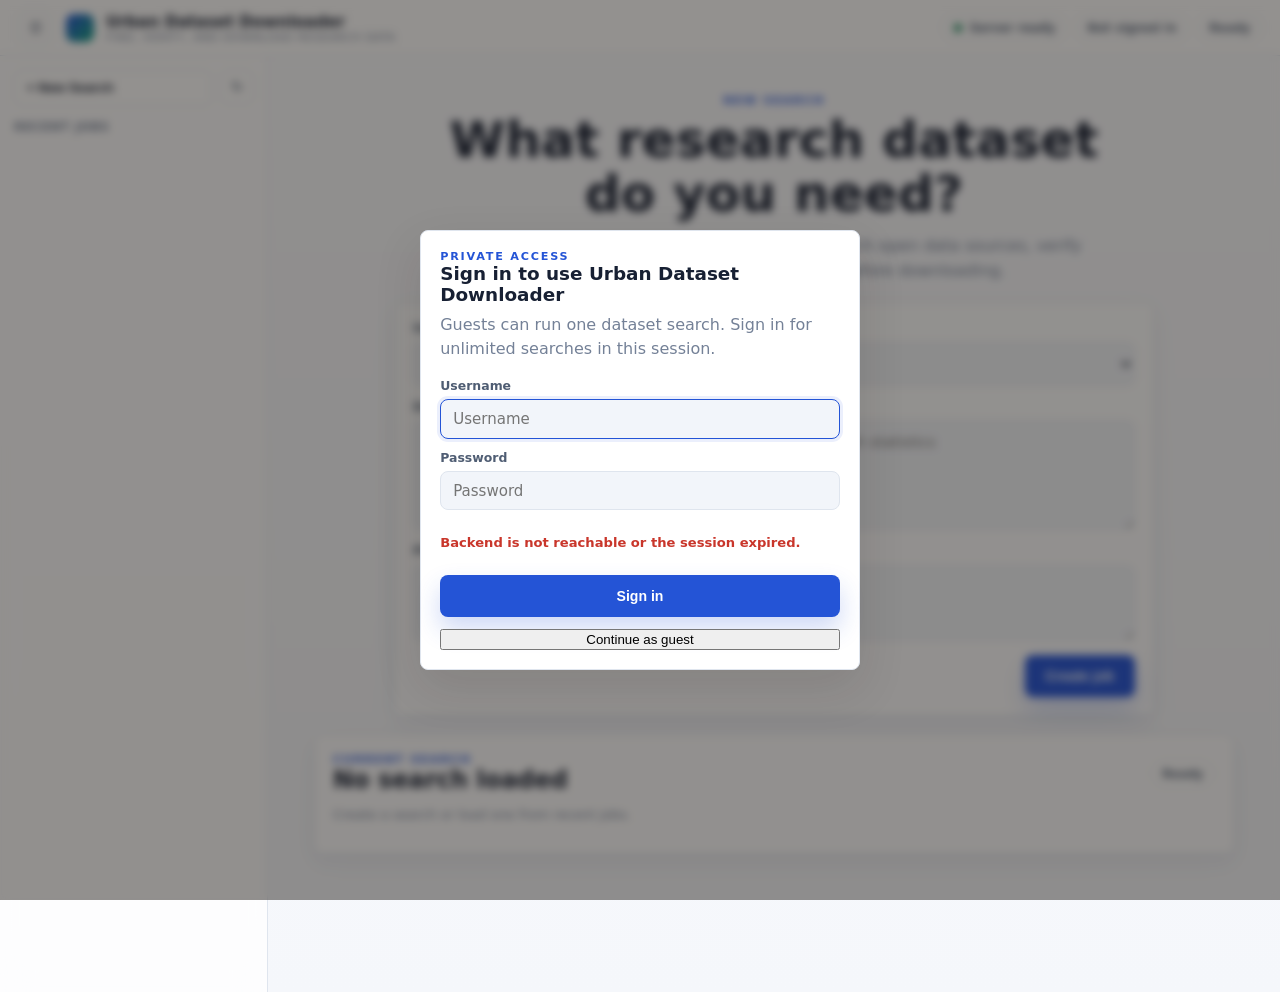
<file: index.html>
<!DOCTYPE html>
<html lang="en">
<head>
  <meta charset="UTF-8" />
  <meta name="viewport" content="width=device-width, initial-scale=1" />
  <title>Urban Dataset Downloader</title>
  <link rel="stylesheet" href="./style.css?v=20260606-no-skeleton-v1" />
</head>
<body class="dataset-workbench">
  <div class="dataset-shell" id="datasetShell" data-sidebar="open">
    <header class="dataset-topbar">
      <div class="topbar-left">
        <button type="button" class="icon-btn sidebar-toggle" id="sidebarToggle" aria-label="Toggle recent jobs">☰</button>
        <div class="topbar-brand">
          <span class="brand-mark" aria-hidden="true"></span>
          <div class="topbar-titles">
            <span class="app-title">Urban Dataset Downloader</span>
            <span class="app-tagline">Find, verify, and download research data</span>
          </div>
        </div>
      </div>
      <div class="topbar-right">
        <span class="connection-pill" id="connectionBadge"><span class="connection-dot"></span>Server ready</span>
        <span class="pill" id="authBadge">Not signed in</span>
        <button type="button" class="action-btn topbar-logout" id="logoutBtn" hidden>Logout</button>
        <span class="pill provider-pill" id="llmBadge">LLM unknown</span>
        <span class="pill provider-pill" id="serpBadge">SERP unknown</span>
        <span class="pill" id="jobStatusBadge">Ready</span>
      </div>
    </header>

    <div class="dataset-body">
      <aside class="recent-sidebar" id="recentSidebar">
        <div class="recent-sidebar-head">
          <button type="button" class="new-search-btn" id="newSearchBtn">+ New Search</button>
          <button type="button" class="icon-btn compact" id="refreshJobsBtn" aria-label="Refresh recent jobs">↻</button>
        </div>
        <div class="recent-title-row">
          <span>Recent Jobs</span>
        </div>
        <div id="recentJobs" class="recent-job-list"></div>
      </aside>

      <main class="dataset-main">
        <section class="canvas-panel search-canvas" id="inputCanvas">
          <div class="input-hero">
            <p class="settings-kicker">New Search</p>
            <h1>What research dataset do you need?</h1>
            <p class="muted">Describe the data you want. The server will search open data sources, verify candidates, and ask for confirmation before downloading.</p>
          </div>

          <div class="composer-card">
            <label class="field input-mode-field">
              <span>Input mode</span>
              <select id="inputMode">
                <option value="dataset_requirement">Single dataset requirement</option>
                <option value="idea">Research idea</option>
              </select>
            </label>

            <div id="ideaInputFields" class="mode-fields">
              <label class="field">
                <span>Title</span>
                <input class="dataset-inline-input" id="jobTitle" placeholder="Urban heat island risk" />
              </label>
              <label class="field">
                <span>Abstract</span>
                <textarea id="jobAbstract" rows="4" placeholder="Describe the research idea and the data needed."></textarea>
              </label>
            </div>

            <div id="datasetRequirementFields" class="mode-fields" hidden>
              <label class="field">
                <span>Dataset requirement</span>
                <textarea id="jobDatasetRequirement" rows="5" placeholder="Example: sleep data in the United States with public health statistics"></textarea>
              </label>
            </div>

            <label class="field platform-field">
              <span>Platform hints</span>
              <textarea id="jobPlatformHints" class="dataset-hint-textarea" rows="3" placeholder="Optional: ArcGIS, Kaggle, Zenodo, data.gov"></textarea>
            </label>

            <div class="dataset-submit-row">
              <button type="button" class="send-btn" id="createJobBtn">Create job</button>
            </div>
          </div>
        </section>

        <section class="canvas-panel state-canvas" id="statePanel">
          <div class="dataset-section-head">
            <div>
              <p class="settings-kicker">Current Search</p>
              <h2 id="currentJobTitle">No search loaded</h2>
            </div>
            <span class="pill" id="currentJobId">Ready</span>
          </div>
          <p class="status-line muted" id="stateMessage">Create a search or load one from recent jobs.</p>
          <div class="job-activity" id="jobActivityIndicator" hidden>
            <div>
              <span class="activity-spinner" aria-hidden="true"></span>
            </div>
            <div>
              <strong id="jobActivityText">Searching for datasets...</strong>
              <span id="jobActivitySubtext">Checking open data platforms and metadata indexes.</span>
            </div>
            <button type="button" class="stop-search-btn" id="stopSearchBtn">Stop tracking</button>
          </div>
          <button id="retryFailedStepButton" class="secondary" hidden>Retry failed step</button>
        </section>

        <section class="canvas-panel" id="resourcePlanSection" hidden>
          <div class="dataset-section-head">
            <div>
              <p class="settings-kicker">Results</p>
              <h2>Datasets found</h2>
            </div>
          </div>
          <div id="downloadPreviewSummary" class="download-preview-summary"></div>
          <div id="resourcePlanRows" class="dataset-card-flow"></div>
          <div class="floating-action-bar" id="downloadConfirmRow" hidden>
            <span id="selectionSummary">0 datasets selected. Files will be saved to the research server.</span>
            <button type="button" class="send-btn" id="forceDownloadBtn">Confirm & Download</button>
          </div>
        </section>

        <section class="canvas-panel result-panel" id="resultSection" hidden>
          <div class="dataset-section-head">
            <div>
              <p class="settings-kicker">Saved Files</p>
              <h2>Downloaded files</h2>
            </div>
          </div>
          <div class="server-save-note">Files have been saved to your research server.</div>
          <div class="dataset-table-wrap">
            <table class="dataset-table">
              <thead>
                <tr>
                  <th>File</th>
                  <th>Size</th>
                  <th>Format</th>
                  <th>Status</th>
                  <th>Reason</th>
                  <th>Source URL</th>
                  <th>Server path</th>
                </tr>
              </thead>
              <tbody id="fileRows"></tbody>
            </table>
          </div>
        </section>

        <section class="canvas-panel recovery-panel" id="decisionSection" hidden>
          <div class="dataset-section-head compact">
            <h2>Recovery options</h2>
            <button type="button" class="action-btn" id="addUrlBtn">Add URL</button>
          </div>
          <div id="addedUrlRows"></div>
          <div class="decision-grid">
            <label class="field">
              <span>Action</span>
              <select id="decisionSelect">
                <option value="continue_with_approved">Continue with approved</option>
                <option value="search_more">Search more</option>
                <option value="stop_insufficient">Stop insufficient</option>
                <option value="request_manual_access">Request manual access</option>
              </select>
            </label>
            <label class="field">
              <span>Missing requirements</span>
              <textarea id="missingRequirements" rows="4"></textarea>
            </label>
            <label class="field">
              <span>Suggested queries</span>
              <textarea id="suggestedQueries" rows="4"></textarea>
            </label>
            <label class="field">
              <span>Reviewer comment</span>
              <textarea id="reviewComment" rows="4"></textarea>
            </label>
            <label class="field">
              <span>Platform hints</span>
              <textarea id="platformHints" class="dataset-hint-textarea" rows="4" placeholder="One platform name/URL/domain per line."></textarea>
            </label>
          </div>
          <div id="searchMorePrefillPreview" class="requirement-meta" hidden></div>
          <div class="dataset-submit-row">
            <button type="button" class="send-btn" id="submitReviewBtn">Submit recovery action</button>
          </div>
        </section>

        <section class="canvas-panel" id="confirmationSection" hidden>
          <pre class="step-body" id="judgmentBody"></pre>
        </section>
      </main>
    </div>
  </div>

  <div class="auth-overlay" id="authOverlay" hidden>
    <section class="auth-card dataset-auth-card">
      <p class="settings-kicker">Private Access</p>
      <h2>Sign in to use Urban Dataset Downloader</h2>
      <p class="muted">Guests can run one dataset search. Sign in for unlimited searches in this session.</p>
      <form class="auth-form" id="datasetAuthForm">
        <label>
          <span>Username</span>
          <input id="authUsername" autocomplete="username" placeholder="Username" />
        </label>
        <label>
          <span>Password</span>
          <input id="authPassword" type="password" autocomplete="current-password" placeholder="Password" />
        </label>
        <p class="status-line error" id="authError" aria-live="polite"></p>
        <button type="submit" class="send-btn">Sign in</button>
      </form>
      <button type="button" class="secondary guest-login-btn" id="guestLoginBtn">Continue as guest</button>
    </section>
  </div>

  <script src="./config.js?v=20260606-pages-to-8030-v2"></script>
  <script src="./dataset-page-core.js?v=20260606-no-skeleton-v1"></script>
  <script src="./dataset-page.js?v=20260606-no-skeleton-v1"></script>
</body>
</html>
</file>
<file: style.css>
﻿:root {
  --bg: #eeece8;
  --bg-elevated: #f8f6f2;
  --surface: #ffffff;
  --surface-muted: #f4f2ee;
  --border: #e8e3db;
  --border-strong: #d8d2c8;
  --text: #1f1b16;
  --text-secondary: #5b5349;
  --muted: #7a7369;
  --accent: #0c7a69;
  --accent-hover: #0f8f7a;
  --accent-soft: rgba(12, 122, 105, 0.12);
  --accent-ring: rgba(12, 122, 105, 0.32);
  --danger: #b42318;
  --user-bg: linear-gradient(145deg, #ecfff7 0%, #f0fffa 100%);
  --user-border: #9debd9;
  --radius-sm: 12px;
  --radius-md: 16px;
  --radius-lg: 20px;
  --shadow-sm: 0 2px 8px rgba(31, 27, 22, 0.05);
  --shadow-md: 0 8px 24px rgba(31, 27, 22, 0.08);
  --shadow-lg: 0 18px 48px rgba(31, 27, 22, 0.12);
  --font: "DM Sans", system-ui, -apple-system, "Segoe UI", sans-serif;
  --font-mono: "JetBrains Mono", ui-monospace, monospace;
}

* {
  box-sizing: border-box;
}

html {
  -webkit-font-smoothing: antialiased;
  -moz-osx-font-smoothing: grayscale;
}

body {
  margin: 0;
  font-family: var(--font);
  color: var(--text);
  min-height: 100vh;
  background: radial-gradient(120% 70% at 0% -10%, rgba(12, 122, 105, 0.12), transparent),
    radial-gradient(100% 60% at 100% 0%, rgba(142, 117, 84, 0.11), transparent),
    var(--bg);
}

.layout {
  display: flex;
  min-height: 100vh;
  max-height: 100vh;
}

.center-stack {
  flex: 1;
  display: flex;
  min-width: 0;
  min-height: 0;
}

.history-drawer {
  width: 0;
  min-width: 0;
  overflow: hidden;
  background: color-mix(in srgb, var(--surface), transparent 10%);
  backdrop-filter: blur(10px);
  border-right: 0 solid transparent;
  box-shadow: 2px 0 14px rgba(24, 20, 16, 0.03);
  transition: width 0.3s ease, min-width 0.3s ease, border-color 0.2s ease, box-shadow 0.2s ease;
}

.history-drawer.open {
  width: 300px;
  min-width: 300px;
  border-right-width: 1px;
  border-right-color: var(--border);
  box-shadow: 4px 0 12px rgba(0, 0, 0, 0.05);
}

.history-inner {
  width: 300px;
  height: 100%;
  overflow-y: auto;
  padding: 1.2rem 1rem 1.4rem;
}

.history-title {
  margin: 0;
  font-size: 0.8rem;
  letter-spacing: 0.14em;
  text-transform: uppercase;
  font-weight: 800;
  color: var(--text-secondary);
}

.history-hint {
  margin: 0.45rem 0 1rem;
  font-size: 0.78rem;
  line-height: 1.5;
}

.new-chat-btn {
  width: 100%;
  margin-top: 0.75rem;
  border: 1px solid var(--accent);
  border-radius: var(--radius-sm);
  background: var(--accent-soft);
  color: var(--accent);
  font-size: 0.82rem;
  font-weight: 700;
  padding: 0.55rem 0.72rem;
  cursor: pointer;
  transition: box-shadow 0.15s ease, transform 0.12s ease, filter 0.15s ease;
}

.new-chat-btn:hover {
  box-shadow: var(--shadow-sm);
  filter: brightness(0.98);
}

.new-chat-btn:active {
  transform: translateY(1px);
}

.history-list {
  list-style: none;
  margin: 0;
  padding: 0;
}

.history-list li {
  margin-bottom: 0.45rem;
}

.history-item {
  width: 100%;
  border: 1px solid var(--border);
  border-radius: var(--radius-sm);
  background: var(--surface);
  cursor: pointer;
  text-align: left;
  color: var(--text);
  padding: 0.72rem 0.8rem;
  transition: transform 0.12s ease, border-color 0.2s ease, box-shadow 0.2s ease;
}

.history-item:hover {
  transform: translateY(-1px);
  border-color: var(--accent);
  box-shadow: var(--shadow-sm);
}

.history-item-top {
  display: flex;
  align-items: flex-start;
  gap: 0.45rem;
}

.hi-icon {
  display: inline-flex;
  align-items: center;
  justify-content: center;
  width: 18px;
  height: 18px;
  border-radius: 5px;
  border: 1px solid #d7e6e2;
  background: #edf8f5;
  color: var(--accent);
  font-size: 0.64rem;
  font-weight: 700;
  line-height: 1;
  margin-top: 0.06rem;
  flex-shrink: 0;
}

.history-item .hi-topic {
  display: block;
  font-size: 0.84rem;
  font-weight: 600;
  line-height: 1.35;
  word-break: break-word;
}

.history-item .hi-meta {
  display: block;
  margin-top: 0.32rem;
  font-size: 0.69rem;
  color: var(--muted);
  font-family: var(--font-mono);
}

.chat-column {
  flex: 1;
  min-width: 0;
  min-height: 0;
  display: flex;
  flex-direction: column;
  background: var(--bg-elevated);
}

.chat-topbar {
  flex-shrink: 0;
  display: flex;
  align-items: center;
  justify-content: space-between;
  gap: 1rem;
  padding: 0.82rem 1.15rem;
  border-bottom: 1px solid var(--border);
  background: rgba(255, 255, 255, 0.76);
  backdrop-filter: blur(16px);
  box-shadow: 0 2px 10px rgba(0, 0, 0, 0.03);
}

.topbar-left {
  display: flex;
  align-items: center;
  gap: 0.9rem;
  min-width: 0;
}

.topbar-right {
  display: flex;
  align-items: center;
  gap: 0.6rem;
}

.icon-btn {
  width: 42px;
  height: 42px;
  border: 1px solid var(--border);
  border-radius: var(--radius-sm);
  background: var(--surface);
  color: var(--text-secondary);
  display: inline-flex;
  align-items: center;
  justify-content: center;
  cursor: pointer;
  transition: border-color 0.15s ease, color 0.15s ease, box-shadow 0.15s ease;
}

.icon-btn:hover {
  color: var(--accent);
  border-color: var(--accent);
  box-shadow: var(--shadow-sm);
}

.icon-btn:focus-visible {
  outline: none;
  box-shadow: 0 0 0 3px var(--accent-ring);
}

.topbar-brand {
  display: flex;
  align-items: center;
  gap: 0.72rem;
  min-width: 0;
}

.brand-mark {
  width: 35px;
  height: 35px;
  border-radius: 10px;
  background: linear-gradient(145deg, var(--accent) 0%, var(--accent-hover) 100%);
  box-shadow: 0 4px 12px rgba(12, 122, 105, 0.35);
  flex-shrink: 0;
}

.topbar-titles {
  display: flex;
  flex-direction: column;
  min-width: 0;
}

.app-title {
  font-size: 1.02rem;
  font-weight: 700;
  letter-spacing: -0.02em;
}

.app-tagline {
  font-size: 0.69rem;
  text-transform: uppercase;
  letter-spacing: 0.09em;
  color: var(--muted);
}

.pill {
  display: inline-flex;
  align-items: center;
  gap: 0.35rem;
  border: 1px solid var(--border);
  background: var(--surface);
  color: var(--text-secondary);
  border-radius: 999px;
  font-size: 0.72rem;
  font-weight: 600;
  letter-spacing: 0.02em;
  padding: 0.35rem 0.65rem;
}

.chat-panel {
  flex: 1;
  min-height: 0;
  display: flex;
  flex-direction: column;
}

.messages {
  flex: 1;
  overflow-y: auto;
  padding: 1.62rem 1.62rem 1.85rem;
  display: flex;
  flex-direction: column;
  gap: 1rem;
}

.messages:empty::before {
  content: "开始一次新想法生成，系统会按步骤展示检索、CAMP 与最终 Idea。";
  border: 1px dashed var(--border-strong);
  border-radius: var(--radius-md);
  color: var(--muted);
  font-size: 0.9rem;
  line-height: 1.6;
  padding: 1rem;
  background: rgba(255, 255, 255, 0.4);
}

.msg {
  max-width: 780px;
  border-radius: var(--radius-md);
  padding: 1.18rem 1.28rem;
  font-size: 0.93rem;
  line-height: 1.62;
  border: 1px solid var(--border);
  box-shadow: var(--shadow-sm);
}

.msg.user {
  align-self: flex-end;
  background: var(--user-bg);
  border-color: var(--user-border);
  max-width: min(90%, 540px);
}

.msg.assistant {
  width: 100%;
  margin: 0 auto;
  background: var(--surface);
  box-shadow: 0 10px 24px rgba(0, 0, 0, 0.06);
}

.msg.assistant.running {
  border-color: var(--accent);
  box-shadow: 0 0 0 2px var(--accent-soft), var(--shadow-md);
}

.msg-role {
  font-size: 0.66rem;
  font-weight: 700;
  color: var(--muted);
  letter-spacing: 0.1em;
  text-transform: uppercase;
  margin-bottom: 0.42rem;
}

.steps {
  display: flex;
  flex-direction: column;
  gap: 0.56rem;
}

.step details {
  border: 1px solid var(--border);
  border-radius: var(--radius-sm);
  overflow: hidden;
  background: var(--surface-muted);
  box-shadow: inset 0 1px 0 rgba(255, 255, 255, 0.65);
}

.step details[open] {
  background: var(--surface);
  border-color: var(--border-strong);
}

.step summary {
  list-style: none;
  cursor: pointer;
  display: flex;
  align-items: center;
  gap: 0.5rem;
  padding: 0.7rem 0.88rem;
  font-size: 0.86rem;
  font-weight: 600;
}

.step summary::-webkit-details-marker {
  display: none;
}

.step summary::before {
  content: "";
  width: 6px;
  height: 6px;
  border-radius: 50%;
  background: #c2bbb1;
  transition: transform 0.2s ease, background 0.2s ease;
}

.step details[open] summary::before {
  background: var(--accent);
  transform: scale(1.15);
}

.step-body {
  margin: 0;
  border-top: 1px solid #e7e1d7;
  padding: 0.84rem 0.96rem 0.96rem;
  white-space: pre-wrap;
  word-break: break-word;
  max-height: 360px;
  overflow-y: auto;
  font-family: var(--font-mono);
  font-size: 0.78rem;
  line-height: 1.62;
  color: var(--text-secondary);
  background: linear-gradient(180deg, #faf8f4 0%, #f4f1eb 100%);
  border-bottom-left-radius: 12px;
  border-bottom-right-radius: 12px;
}

.status-line {
  margin-top: 0.82rem;
  font-size: 0.82rem;
  color: var(--text-secondary);
}

.status-line:not(.error):not(.muted) {
  color: var(--accent);
  font-weight: 600;
}

.status-line.error {
  color: var(--danger);
  font-weight: 600;
}

.job-activity {
  display: inline-flex;
  align-items: center;
  gap: 0.55rem;
  margin-top: 0.75rem;
  border: 1px solid var(--accent-ring);
  border-radius: 999px;
  background: var(--accent-soft);
  color: var(--accent);
  font-size: 0.8rem;
  font-weight: 700;
  padding: 0.5rem 0.72rem;
}

.job-activity[hidden] {
  display: none;
}

.activity-spinner {
  width: 14px;
  height: 14px;
  border-radius: 50%;
  border: 2px solid rgba(12, 122, 105, 0.24);
  border-top-color: var(--accent);
  animation: dataset-spin 0.8s linear infinite;
  flex: 0 0 auto;
}

#statePanel[data-running="true"] {
  border-color: var(--accent-ring);
  box-shadow: 0 0 0 2px var(--accent-soft), var(--shadow-sm);
}

@keyframes dataset-spin {
  to {
    transform: rotate(360deg);
  }
}

.muted {
  color: var(--muted);
}

.msg-actions {
  margin-top: 0.68rem;
  display: flex;
  flex-wrap: wrap;
  gap: 0.5rem;
}

.action-btn {
  border: 1px solid var(--border-strong);
  border-radius: var(--radius-sm);
  background: var(--surface-muted);
  color: var(--text);
  cursor: pointer;
  font-size: 0.8rem;
  font-weight: 600;
  padding: 0.45rem 0.75rem;
  transition: transform 0.12s ease, border-color 0.15s ease, color 0.15s ease, box-shadow 0.15s ease;
}

.action-btn:hover:not(:disabled) {
  border-color: var(--accent);
  color: var(--accent);
  box-shadow: var(--shadow-sm);
}

.action-btn:active:not(:disabled) {
  transform: scale(0.99);
}

.action-btn:disabled {
  opacity: 0.58;
  cursor: not-allowed;
}

.composer-wrap {
  border-top: 1px solid var(--border);
  background: linear-gradient(180deg, rgba(248, 246, 242, 0.35) 0%, var(--bg-elevated) 30%);
  padding: 1rem 1.3rem 1.1rem;
}

.composer {
  max-width: 780px;
  margin: 0 auto;
  padding: 0.5rem;
  border-radius: 22px;
  border: 1px solid var(--border);
  background: var(--surface);
  box-shadow: 0 14px 30px rgba(0, 0, 0, 0.08);
  display: flex;
  align-items: flex-end;
  gap: 0.82rem;
}

.composer:focus-within {
  border-color: var(--accent);
  box-shadow: var(--shadow-lg), 0 0 0 3px var(--accent-soft);
}

.composer textarea {
  flex: 1;
  min-height: 52px;
  max-height: 220px;
  resize: none;
  border: none;
  outline: none;
  background: transparent;
  color: var(--text);
  font-size: 0.95rem;
  line-height: 1.6;
  font-family: var(--font);
  padding: 0.6rem 0.65rem 0.6rem 0.72rem;
}

.composer textarea::placeholder {
  color: #a39a8f;
}

.send-btn {
  flex-shrink: 0;
  border: none;
  border-radius: 14px;
  background: linear-gradient(135deg, #8ec8be 0%, var(--accent-hover) 45%, var(--accent) 100%);
  color: #fff;
  font-size: 0.88rem;
  font-weight: 700;
  letter-spacing: 0.02em;
  padding: 0.72rem 1.3rem;
  cursor: pointer;
  box-shadow: 0 6px 18px rgba(12, 122, 105, 0.35);
  transition: transform 0.12s ease, filter 0.15s ease, box-shadow 0.15s ease;
}

.send-btn:hover:not(:disabled) {
  filter: brightness(1.05);
  transform: translateY(-1px);
  box-shadow: 0 10px 22px rgba(12, 122, 105, 0.4), 0 0 0 2px rgba(142, 200, 190, 0.28);
}

.send-btn:active:not(:disabled) {
  transform: scale(0.98);
}

.send-btn:disabled {
  opacity: 0.5;
  cursor: not-allowed;
  box-shadow: none;
}

.send-btn.is-loading {
  opacity: 0.78;
}

.composer-meta {
  max-width: 780px;
  margin: 0.42rem auto 0;
  font-size: 0.74rem;
}

.settings-panel {
  width: 336px;
  flex-shrink: 0;
  border-left: 1px solid var(--border);
  background: rgba(255, 255, 255, 0.86);
  backdrop-filter: blur(12px);
  padding: 1.4rem 1.2rem 1.2rem;
  overflow-y: auto;
  box-shadow: -4px 0 12px rgba(0, 0, 0, 0.05);
}

.settings-kicker {
  margin: 0;
  font-size: 0.7rem;
  text-transform: uppercase;
  letter-spacing: 0.16em;
  color: var(--accent);
  font-weight: 800;
}

.settings-head h1 {
  margin: 0.36rem 0 0.45rem;
  font-size: 1.24rem;
  letter-spacing: -0.02em;
  font-weight: 800;
}

.settings-head .muted {
  font-size: 0.86rem;
  line-height: 1.52;
}

.settings-card {
  margin-top: 1rem;
  border: 1px solid #eef2f6;
  border-radius: 16px;
  background: var(--surface);
  padding: 1rem;
  box-shadow: 0 10px 30px rgba(0, 0, 0, 0.04);
}

.field,
.param-fields .field {
  margin-top: 0.86rem;
}

.field:first-child,
.param-fields .field:first-child {
  margin-top: 0;
}

.field label {
  display: block;
  margin-bottom: 0.4rem;
  font-size: 0.75rem;
  font-weight: 700;
  color: var(--text-secondary);
  letter-spacing: 0.02em;
}

.field input,
.field select {
  width: 100%;
  border: 1px solid var(--border);
  border-radius: 12px;
  background: var(--surface-muted);
  color: var(--text);
  font-size: 0.86rem;
  font-family: var(--font);
  padding: 0.56rem 0.7rem;
  transition: border-color 0.15s ease, box-shadow 0.15s ease, background 0.15s ease;
}

.field input:focus,
.field select:focus {
  outline: none;
  border-color: var(--accent);
  background: var(--surface);
  box-shadow: 0 0 0 3px var(--accent-soft), 0 4px 14px rgba(12, 122, 105, 0.12);
}

.field small {
  display: block;
  margin-top: 0.3rem;
  color: var(--muted);
  font-size: 0.72rem;
  line-height: 1.4;
}

.hint {
  margin-top: 1.1rem;
  font-size: 0.78rem;
  line-height: 1.55;
}

.hint code {
  font-family: var(--font-mono);
  font-size: 0.74rem;
  border: 1px solid var(--border);
  border-radius: 6px;
  background: var(--surface-muted);
  padding: 0.08rem 0.35rem;
}

.messages::-webkit-scrollbar,
.history-inner::-webkit-scrollbar,
.settings-panel::-webkit-scrollbar,
.step-body::-webkit-scrollbar {
  width: 8px;
  height: 8px;
}

.messages::-webkit-scrollbar-thumb,
.history-inner::-webkit-scrollbar-thumb,
.settings-panel::-webkit-scrollbar-thumb,
.step-body::-webkit-scrollbar-thumb {
  background: #d5cec3;
  border-radius: 8px;
  border: 2px solid transparent;
  background-clip: padding-box;
}

.auth-overlay {
  position: fixed;
  inset: 0;
  z-index: 999;
  display: flex;
  align-items: center;
  justify-content: center;
  padding: 1rem;
  background: rgba(20, 17, 12, 0.46);
  backdrop-filter: blur(4px);
}

.auth-overlay[hidden] {
  display: none !important;
}

.auth-card {
  width: min(420px, 100%);
  border: 1px solid var(--border);
  border-radius: var(--radius-lg);
  background: var(--surface);
  box-shadow: var(--shadow-lg);
  padding: 1.2rem;
}

.auth-card h2 {
  margin: 0 0 0.4rem;
  font-size: 1.15rem;
}

.auth-form {
  display: flex;
  flex-direction: column;
  gap: 0.65rem;
  margin-top: 0.8rem;
}

.auth-form label {
  font-size: 0.82rem;
  color: var(--muted);
}

.auth-form > div {
  display: flex;
  flex-direction: column;
  gap: 0.3rem;
}

.auth-form > div[hidden] {
  display: none !important;
}

.auth-form input,
.auth-form select {
  width: 100%;
  border: 1px solid var(--border);
  border-radius: 12px;
  background: var(--surface-muted);
  color: var(--text);
  font-size: 0.94rem;
  font-family: var(--font);
  padding: 0.62rem 0.75rem;
}

.auth-form input:focus,
.auth-form select:focus {
  outline: none;
  border-color: var(--accent);
  box-shadow: 0 0 0 3px var(--accent-soft);
}

@media (max-width: 1080px) {
  .settings-panel {
    width: 300px;
  }
}

@media (max-width: 900px) {
  .layout {
    flex-direction: column;
    max-height: none;
  }

  .settings-panel {
    width: 100%;
    border-left: none;
    border-top: 1px solid var(--border);
    max-height: 44vh;
  }

  .history-drawer.open {
    width: 270px;
    min-width: 270px;
  }

  .history-inner {
    width: 270px;
  }

  .chat-topbar {
    padding: 0.75rem 0.9rem;
  }

  .messages {
    padding: 1rem 1rem 1.3rem;
  }

  .composer-wrap {
    padding: 0.85rem 0.9rem 0.95rem;
  }

  .composer {
    flex-wrap: wrap;
  }

  .send-btn {
    width: 100%;
  }
}

@media (prefers-reduced-motion: reduce) {
  *,
  *::before,
  *::after {
    animation-duration: 0.01ms !important;
    transition-duration: 0.01ms !important;
  }
}

.dataset-layout {
  min-height: 100vh;
  background: var(--bg-elevated);
  color: var(--text);
}

.dataset-topbar {
  display: flex;
  align-items: center;
  justify-content: space-between;
  gap: 1rem;
  padding: 0.82rem 1.15rem;
  border-bottom: 1px solid var(--border);
  background: rgba(255, 255, 255, 0.82);
  backdrop-filter: blur(16px);
  position: sticky;
  top: 0;
  z-index: 5;
}

.dataset-back-link {
  border: 1px solid var(--border);
  border-radius: var(--radius-sm);
  color: var(--text-secondary);
  background: var(--surface);
  padding: 0.58rem 0.78rem;
  font-size: 0.82rem;
  font-weight: 700;
  text-decoration: none;
}

.dataset-back-link:hover {
  color: var(--accent);
  border-color: var(--accent);
}

.dataset-main {
  width: min(1180px, calc(100vw - 32px));
  margin: 0 auto;
  padding: 1rem 0 2rem;
}

.dataset-section {
  background: var(--surface);
  border: 1px solid var(--border);
  border-radius: var(--radius-sm);
  box-shadow: var(--shadow-sm);
  padding: 1rem;
  margin-bottom: 0.9rem;
}

.dataset-context-panel,
.dataset-section-head,
.dataset-submit-row,
.dataset-actions-inline {
  display: flex;
  align-items: center;
  justify-content: space-between;
  gap: 1rem;
}

.dataset-section-head h2,
.dataset-section-head h3,
.dataset-context-panel h1 {
  margin: 0;
}

.dataset-section-head.compact {
  margin-bottom: 0.75rem;
}

.candidate-controls {
  display: flex;
  align-items: center;
  gap: 0.65rem;
  flex-wrap: wrap;
  justify-content: flex-end;
}

.candidate-limit-field {
  display: inline-flex;
  align-items: center;
  gap: 0.42rem;
  color: var(--text-secondary);
  font-size: 0.78rem;
  font-weight: 700;
}

.candidate-limit-field input {
  width: 72px;
  border: 1px solid var(--border);
  border-radius: 8px;
  padding: 0.38rem 0.48rem;
  font: inherit;
  background: var(--surface);
}

.dataset-table-wrap {
  overflow-x: auto;
}

.dataset-table {
  width: 100%;
  border-collapse: collapse;
  min-width: 920px;
}

.dataset-table th,
.dataset-table td {
  border-bottom: 1px solid var(--border);
  padding: 0.72rem 0.6rem;
  text-align: left;
  vertical-align: top;
  font-size: 0.84rem;
}

.dataset-table th {
  color: var(--text-secondary);
  font-size: 0.72rem;
  letter-spacing: 0.08em;
  text-transform: uppercase;
}

.dataset-table td.dataset-empty-row {
  color: var(--text-secondary);
  background: var(--surface-muted);
  font-weight: 600;
  text-align: center;
}

.requirements-list {
  display: flex;
  flex-direction: column;
  gap: 0.8rem;
}

.requirement-item {
  border: 1px solid var(--border);
  border-radius: var(--radius-sm);
  background: var(--surface);
  box-shadow: var(--shadow-sm);
  padding: 0.72rem 0.8rem;
}

.requirement-item + .requirement-item {
  margin-top: 0;
}

.resource-plan-card {
  border: 1px solid var(--border);
  border-radius: var(--radius-sm);
  background: var(--surface);
  padding: 0.72rem 0.8rem;
  min-width: 0;
  overflow-x: clip;
}

.resource-plan-card + .resource-plan-card {
  margin-top: 0.8rem;
}

.download-preview-summary {
  margin-bottom: 0.85rem;
}

.download-summary-grid {
  display: grid;
  grid-template-columns: repeat(4, minmax(0, 1fr));
  gap: 0.65rem;
}

.download-summary-stat {
  border: 1px solid var(--border);
  border-radius: var(--radius-sm);
  background: var(--surface);
  padding: 0.7rem 0.78rem;
  min-width: 0;
}

.download-summary-warning {
  border-color: color-mix(in srgb, var(--danger), var(--border) 55%);
  background: color-mix(in srgb, #fff, var(--danger) 5%);
}

.download-summary-value {
  display: block;
  font-size: 1.18rem;
  line-height: 1.1;
  font-weight: 800;
  color: var(--text);
}

.download-summary-label {
  display: block;
  margin-top: 0.28rem;
  color: var(--muted);
  font-size: 0.72rem;
  font-weight: 700;
  text-transform: uppercase;
}

.download-preview-note {
  margin: 0.55rem 0 0;
  font-size: 0.8rem;
}

.download-resource-preview {
  margin-top: 0.7rem;
  display: flex;
  flex-direction: column;
  gap: 0.45rem;
}

.download-resource-item {
  display: grid;
  grid-template-columns: minmax(0, 1fr) auto;
  gap: 0.65rem;
  align-items: start;
  border-top: 1px solid var(--border);
  padding-top: 0.48rem;
}

.download-resource-item a {
  color: var(--accent);
  overflow-wrap: anywhere;
  word-break: break-word;
}

.resource-role-group {
  margin-top: 0.75rem;
}

.resource-role-group h4 {
  margin: 0 0 0.35rem;
  font-size: 0.78rem;
  color: var(--text-secondary);
  text-transform: uppercase;
}

.resource-row {
  display: grid;
  grid-template-columns: minmax(9rem, 12rem) auto auto minmax(0, 1fr);
  gap: 0.45rem;
  align-items: start;
  border-top: 1px solid var(--border);
  padding: 0.48rem 0;
  min-width: 0;
  overflow-x: clip;
}

.resource-row > * {
  min-width: 0;
}

.resource-row a {
  color: var(--accent);
  overflow-wrap: anywhere;
  word-break: break-word;
}

.resource-row-sample,
.resource-row-index,
.resource-row-reject {
  opacity: 0.78;
}

.requirement-head {
  display: flex;
  gap: 0.55rem;
  align-items: flex-start;
  justify-content: space-between;
  flex-wrap: wrap;
}

.requirement-title {
  margin: 0;
  font-size: 0.94rem;
  font-weight: 700;
}

.requirement-description {
  margin: 0.42rem 0 0;
  color: var(--text-secondary);
  line-height: 1.5;
  font-size: 0.82rem;
}

.requirement-meta {
  margin: 0.45rem 0 0;
  font-size: 0.72rem;
  color: var(--text-secondary);
  display: flex;
  flex-wrap: wrap;
  gap: 0.45rem;
}

.requirement-badge {
  display: inline-flex;
  align-items: center;
  border: 1px solid var(--border);
  border-radius: 999px;
  padding: 0.2rem 0.5rem;
  background: var(--surface-muted);
  font-size: 0.7rem;
}

.requirement-rounds {
  margin-top: 0.65rem;
  display: flex;
  flex-direction: column;
  gap: 0.6rem;
}

.requirement-outcome {
  padding-top: 0.1rem;
}

.advanced-details {
  margin-top: 0.65rem;
}

.advanced-details > summary {
  display: flex;
  align-items: center;
  justify-content: space-between;
  gap: 0.55rem;
  flex-wrap: wrap;
  cursor: pointer;
  color: var(--text-secondary);
  font-size: 0.78rem;
  font-weight: 700;
  list-style: none;
}

.advanced-details > summary::-webkit-details-marker {
  display: none;
}

.advanced-details > summary::before {
  content: "+";
  display: inline-flex;
  align-items: center;
  justify-content: center;
  width: 1.25rem;
  height: 1.25rem;
  border: 1px solid var(--border);
  border-radius: 999px;
  background: var(--surface-muted);
  color: var(--accent);
  font-family: var(--font-mono);
  font-size: 0.72rem;
  flex: 0 0 auto;
}

.advanced-details[open] > summary::before {
  content: "-";
}

.advanced-details[open] > summary {
  margin-bottom: 0.55rem;
}

.no-data-diagnostics,
.download-diagnostics {
  background: color-mix(in srgb, var(--surface), var(--surface-muted) 45%);
}

.round-item {
  border: 1px solid var(--border);
  border-radius: var(--radius-sm);
  padding: 0.62rem;
  background: var(--surface-muted);
}

.round-head {
  display: flex;
  justify-content: space-between;
  align-items: baseline;
  gap: 0.55rem;
}

.round-title {
  margin: 0;
  font-size: 0.82rem;
  font-weight: 700;
}

.round-meta {
  margin-top: 0.45rem;
  display: flex;
  flex-wrap: wrap;
  gap: 0.4rem;
}

.round-meta .pill {
  font-size: 0.66rem;
  padding: 0.2rem 0.45rem;
}

.query-chips {
  margin-top: 0.28rem;
  display: flex;
  flex-wrap: wrap;
  gap: 0.3rem;
}

.query-group {
  border-top: 1px solid var(--border);
  padding-top: 12px;
  margin-top: 12px;
}

.source-group {
  margin-top: 10px;
}

.source-title {
  font-size: 0.9rem;
  font-weight: 700;
  color: var(--text);
}

.query-chip {
  display: inline-flex;
  align-items: center;
  border-radius: 999px;
  border: 1px solid #d8d3ca;
  background: #fff;
  color: var(--text-secondary);
  font-size: 0.71rem;
  padding: 0.17rem 0.48rem;
  font-family: var(--font-mono);
}

.query-chip.missing {
  background: #fff5f5;
  border-color: #f1b0aa;
  color: var(--danger);
}

.round-info-lines {
  margin: 0.35rem 0 0;
  padding-left: 1.05rem;
  color: var(--text-secondary);
  font-size: 0.74rem;
  line-height: 1.45;
}

.round-mini-table-wrap {
  margin-top: 0.5rem;
  overflow-x: auto;
}

.dataset-mini-table {
  width: 100%;
  border-collapse: collapse;
  min-width: 720px;
}

.dataset-mini-table th,
.dataset-mini-table td {
  font-size: 0.77rem;
  border-bottom: 1px solid var(--border);
  padding: 0.45rem 0.5rem;
  vertical-align: top;
}

.dataset-mini-table th {
  text-transform: none;
  letter-spacing: 0.02em;
  color: var(--text-secondary);
  font-weight: 700;
  font-size: 0.68rem;
}

.dataset-mini-table .dataset-empty-row {
  color: var(--text-secondary);
  text-align: center;
  background: var(--surface-muted);
  font-weight: 600;
}

.dataset-mini-table .dataset-mini-note {
  color: #8a7a6a;
  font-size: 0.73rem;
  margin: 0.28rem 0 0;
}

.dataset-mini-row-unjudged {
  background: #fff8e6;
}

.dataset-mini-row-unjudged td:first-child {
  position: relative;
}

.dataset-mini-row-unjudged td:first-child::before {
  content: "Unjudged";
  display: inline-block;
  margin-right: 0.35rem;
  border-radius: 4px;
  font-size: 0.61rem;
  padding: 0.05rem 0.3rem;
  border: 1px solid #d9c9a5;
  color: #7a5f14;
  background: #fff4d8;
}

.rejected-panel details {
  margin-top: 0.52rem;
  border: 1px solid var(--border);
  border-radius: var(--radius-sm);
  background: #fff7f7;
}

.rejected-panel summary {
  font-size: 0.74rem;
  font-weight: 700;
  color: #8f2e2e;
  padding: 0.45rem 0.55rem;
  cursor: pointer;
}

.rejected-panel details[open] summary {
  border-bottom: 1px solid var(--border);
}

.rejected-panel .dataset-mini-table-wrap {
  margin-top: 0.28rem;
  padding: 0.2rem;
}

.dataset-title {
  font-weight: 800;
  margin-bottom: 0.28rem;
}

.dataset-table a {
  color: var(--accent);
  word-break: break-all;
}

.dataset-reason {
  margin-top: 0.32rem;
  line-height: 1.45;
}

.dataset-resource-meta,
.dataset-resource-evidence {
  margin-top: 0.28rem;
  line-height: 1.4;
  overflow-wrap: anywhere;
}

.dataset-resource-meta {
  font-size: 0.76rem;
  font-weight: 700;
}

.dataset-resource-evidence {
  font-family: "SFMono-Regular", Consolas, "Liberation Mono", monospace;
  font-size: 0.72rem;
}

.dataset-checkline {
  display: inline-flex;
  align-items: center;
  gap: 0.35rem;
  margin-bottom: 0.4rem;
}

.dataset-inline-input {
  width: 100%;
  border: 1px solid var(--border);
  border-radius: 8px;
  padding: 0.45rem 0.55rem;
  font: inherit;
}

.dataset-hint-textarea {
  min-height: 72px;
  resize: vertical;
}

.decision-grid {
  display: grid;
  grid-template-columns: repeat(2, minmax(0, 1fr));
  gap: 0.9rem;
}

.decision-grid .field {
  display: flex;
  flex-direction: column;
  gap: 0.42rem;
}

.decision-grid textarea,
.decision-grid select,
.added-url-row input,
.added-url-row select {
  border: 1px solid var(--border);
  border-radius: var(--radius-sm);
  padding: 0.62rem 0.72rem;
  font: inherit;
  background: var(--surface);
}

.added-url-panel {
  margin-top: 1rem;
  border-top: 1px solid var(--border);
  padding-top: 1rem;
}

.added-url-row {
  display: grid;
  grid-template-columns: 1.1fr 1.7fr 0.9fr 1.2fr 1.1fr auto;
  gap: 0.55rem;
  margin-bottom: 0.55rem;
}

.demo-outcome-panel {
  margin-bottom: 0.75rem;
}

.demo-outcome-box {
  border: 1px solid var(--border);
  border-radius: var(--radius-sm);
  background: var(--surface-muted);
  padding: 0.8rem 0.9rem;
}

.demo-outcome-box h3 {
  margin: 0;
  font-size: 0.96rem;
}

.demo-outcome-box p {
  margin: 0.52rem 0 0;
}

.demo-outcome-list {
  margin: 0.5rem 0 0;
  padding-left: 1.2rem;
}

.auth-return-link {
  display: inline-flex;
  justify-content: center;
  text-decoration: none;
}

#datasetStatusBadge[data-state="success"] {
  border-color: #79c7a4;
  color: #087443;
  background: #ebfff4;
}

#datasetStatusBadge[data-state="warning"] {
  border-color: #e3c67a;
  color: #7a5600;
  background: #fff8df;
}

#datasetStatusBadge[data-state="error"] {
  border-color: #f1b0aa;
  color: var(--danger);
  background: #fff1f0;
}

#datasetStatusBadge[data-state="running"],
#datasetStatusBadge[data-state="loading"],
#datasetStatusBadge[data-state="review"] {
  border-color: var(--accent);
  color: var(--accent);
  background: var(--accent-soft);
}

@media (max-width: 760px) {
  .dataset-topbar,
  .dataset-context-panel,
  .dataset-section-head,
  .dataset-submit-row {
    align-items: stretch;
    flex-direction: column;
  }

  .dataset-main {
    width: min(100vw - 20px, 1180px);
  }

  .download-summary-grid {
    grid-template-columns: repeat(2, minmax(0, 1fr));
  }

  .download-resource-item {
    grid-template-columns: minmax(0, 1fr);
  }

  .decision-grid,
  .added-url-row {
    grid-template-columns: 1fr;
  }
}

/* Dataset search workbench v2 */
body.dataset-workbench {
  --bg: #f6f7fb;
  --bg-elevated: #fbfcff;
  --surface: #ffffff;
  --surface-muted: #f2f5fa;
  --border: #dfe5ee;
  --border-strong: #c8d1df;
  --text: #172033;
  --text-secondary: #4f5d73;
  --muted: #748197;
  --accent: #2454d6;
  --accent-hover: #1f49bd;
  --accent-soft: rgba(36, 84, 214, 0.09);
  --accent-ring: rgba(36, 84, 214, 0.22);
  --danger: #c9362b;
  --success: #14865b;
  --radius-sm: 8px;
  --radius-md: 8px;
  --radius-lg: 8px;
  --shadow-sm: 0 1px 2px rgba(23, 32, 51, 0.06), 0 8px 24px rgba(23, 32, 51, 0.06);
  --shadow-md: 0 16px 40px rgba(23, 32, 51, 0.1);
  background: var(--bg);
}

.dataset-shell {
  min-height: 100vh;
  background: linear-gradient(180deg, #fbfcff 0%, #f5f7fb 100%);
}

.dataset-topbar {
  height: 56px;
  padding: 0 18px;
  background: rgba(255, 255, 255, 0.86);
  border-bottom: 1px solid var(--border);
  backdrop-filter: blur(18px);
}

.sidebar-toggle,
.icon-btn.compact {
  width: 34px;
  height: 34px;
  border-radius: 8px;
  font-size: 0.95rem;
}

.brand-mark {
  width: 28px;
  height: 28px;
  border-radius: 8px;
  background: linear-gradient(135deg, #2454d6 0%, #14a37f 100%);
  box-shadow: none;
}

.app-title {
  font-size: 0.98rem;
  letter-spacing: 0;
}

.app-tagline {
  font-size: 0.66rem;
  letter-spacing: 0.08em;
}

.connection-pill {
  display: inline-flex;
  align-items: center;
  gap: 0.45rem;
  border: 1px solid var(--border);
  border-radius: 999px;
  background: #fff;
  color: var(--text-secondary);
  font-size: 0.74rem;
  font-weight: 700;
  padding: 0.34rem 0.62rem;
}

.connection-dot {
  width: 8px;
  height: 8px;
  border-radius: 999px;
  background: var(--success);
  box-shadow: 0 0 0 0 rgba(20, 134, 91, 0.36);
  animation: dataset-pulse 1.8s cubic-bezier(0.4, 0, 0.2, 1) infinite;
}

.connection-pill[data-state="error"] .connection-dot {
  background: var(--danger);
  animation: none;
}

.dataset-body {
  display: grid;
  grid-template-columns: 268px minmax(0, 1fr);
  min-height: calc(100vh - 56px);
  transition: grid-template-columns 240ms cubic-bezier(0.4, 0, 0.2, 1);
}

.dataset-shell[data-sidebar="closed"] .dataset-body {
  grid-template-columns: 0 minmax(0, 1fr);
}

.recent-sidebar {
  overflow: hidden;
  border-right: 1px solid var(--border);
  background: rgba(255, 255, 255, 0.74);
  backdrop-filter: blur(16px);
}

.recent-sidebar > * {
  width: 268px;
}

.recent-sidebar-head {
  display: flex;
  gap: 0.5rem;
  padding: 14px;
}

.new-search-btn {
  flex: 1;
  border: 1px solid var(--border);
  border-radius: 8px;
  background: var(--surface);
  color: var(--text);
  cursor: pointer;
  font-weight: 800;
  padding: 0.58rem 0.72rem;
  text-align: left;
  transition: border-color 220ms cubic-bezier(0.4, 0, 0.2, 1), box-shadow 220ms cubic-bezier(0.4, 0, 0.2, 1);
}

.new-search-btn:hover {
  border-color: var(--accent);
  box-shadow: var(--shadow-sm);
}

.recent-title-row {
  padding: 0 14px 8px;
  color: var(--muted);
  font-size: 0.72rem;
  font-weight: 800;
  letter-spacing: 0.08em;
  text-transform: uppercase;
}

.recent-job-list {
  display: flex;
  flex-direction: column;
  gap: 0.34rem;
  padding: 0 10px 18px;
}

.recent-group-label {
  margin: 0.72rem 0 0.18rem;
  padding: 0 0.25rem;
  color: var(--muted);
  font-size: 0.68rem;
  font-weight: 800;
  letter-spacing: 0.06em;
  text-transform: uppercase;
}

.recent-group-label:first-child {
  margin-top: 0.12rem;
}

.recent-job-item {
  width: 100%;
  display: grid;
  grid-template-columns: 10px minmax(0, 1fr);
  gap: 0.62rem;
  align-items: start;
  border: 1px solid transparent;
  border-radius: 8px;
  background: transparent;
  color: var(--text);
  cursor: pointer;
  padding: 0.64rem;
  text-align: left;
  transition: background 220ms cubic-bezier(0.4, 0, 0.2, 1), border-color 220ms cubic-bezier(0.4, 0, 0.2, 1);
}

.recent-job-item:hover {
  background: var(--surface);
  border-color: var(--border);
}

.recent-status-dot {
  width: 8px;
  height: 8px;
  margin-top: 0.3rem;
  border-radius: 999px;
  background: var(--muted);
}

.recent-status-dot[data-status="completed"],
.recent-status-dot[data-status="needs_confirmation"] {
  background: var(--success);
}

.recent-status-dot[data-status="searching"],
.recent-status-dot[data-status="judging_bundle"],
.recent-status-dot[data-status="planning_resources"],
.recent-status-dot[data-status="downloading"] {
  background: var(--accent);
}

.recent-status-dot[data-status="failed"],
.recent-status-dot[data-status="insufficient"] {
  background: var(--danger);
}

.recent-job-text {
  min-width: 0;
}

.recent-job-text strong {
  display: block;
  overflow: hidden;
  color: var(--text);
  font-size: 0.84rem;
  line-height: 1.35;
  text-overflow: ellipsis;
  white-space: nowrap;
}

.recent-job-text small {
  display: block;
  margin-top: 0.18rem;
  color: var(--muted);
  font-size: 0.72rem;
}

.empty-sidebar-state {
  padding: 0.75rem;
  color: var(--muted);
  font-size: 0.82rem;
}

.dataset-main {
  width: min(920px, calc(100vw - 320px));
  margin: 0 auto;
  padding: 38px 0 120px;
}

.dataset-shell[data-sidebar="closed"] .dataset-main {
  width: min(920px, calc(100vw - 48px));
}

.canvas-panel {
  margin-bottom: 18px;
  animation: dataset-fade-in 260ms cubic-bezier(0.4, 0, 0.2, 1);
}

.search-canvas {
  display: grid;
  place-items: center;
  min-height: 48vh;
}

.input-hero {
  width: min(720px, 100%);
  text-align: center;
  margin-bottom: 18px;
}

.input-hero h1 {
  margin: 0.35rem 0 0.7rem;
  font-size: clamp(2rem, 5vw, 3.15rem);
  line-height: 1.08;
  font-weight: 800;
  letter-spacing: 0;
}

.input-hero .muted {
  width: min(640px, 100%);
  margin: 0 auto;
  line-height: 1.6;
}

.composer-card,
.state-canvas,
#resourcePlanSection,
.result-panel,
.recovery-panel,
#confirmationSection {
  width: 100%;
  border: 1px solid var(--border);
  border-radius: 8px;
  background: rgba(255, 255, 255, 0.92);
  box-shadow: var(--shadow-sm);
  padding: 18px;
}

.composer-card {
  width: min(760px, 100%);
}

.field {
  display: flex;
  flex-direction: column;
  gap: 0.42rem;
}

.field > span,
.field label {
  color: var(--text-secondary);
  font-size: 0.74rem;
  font-weight: 800;
}

.field input,
.field select,
.field textarea,
.dataset-inline-input,
.dataset-hint-textarea {
  width: 100%;
  border: 1px solid var(--border);
  border-radius: 8px;
  background: var(--surface-muted);
  color: var(--text);
  font: inherit;
  font-size: 0.92rem;
  padding: 0.72rem 0.82rem;
  transition: border-color 220ms cubic-bezier(0.4, 0, 0.2, 1), box-shadow 220ms cubic-bezier(0.4, 0, 0.2, 1), background 220ms cubic-bezier(0.4, 0, 0.2, 1);
}

.field textarea {
  resize: vertical;
}

.field input:focus,
.field select:focus,
.field textarea:focus {
  outline: none;
  border-color: var(--accent);
  background: var(--surface);
  box-shadow: 0 0 0 4px var(--accent-soft);
}

.mode-fields,
.platform-field,
.dataset-submit-row {
  margin-top: 14px;
}

.dataset-submit-row {
  justify-content: flex-end;
}

.send-btn {
  min-height: 42px;
  border-radius: 8px;
  background: var(--accent);
  box-shadow: 0 12px 24px rgba(36, 84, 214, 0.22);
  letter-spacing: 0;
}

.send-btn:hover:not(:disabled) {
  background: var(--accent-hover);
  box-shadow: 0 16px 30px rgba(36, 84, 214, 0.25);
}

.state-canvas[data-running="true"] {
  border-color: var(--accent-ring);
  box-shadow: 0 0 0 4px var(--accent-soft), var(--shadow-sm);
}

.job-activity {
  width: 100%;
  display: grid;
  grid-template-columns: 28px minmax(0, 1fr) auto;
  gap: 0.8rem;
  align-items: center;
  margin-top: 1rem;
  border-radius: 8px;
  border: 1px solid var(--accent-ring);
  background: #f7f9ff;
  color: var(--text);
  padding: 0.78rem 0.86rem;
}

.job-activity[hidden] {
  display: none;
}

.job-activity strong {
  display: block;
  font-size: 0.9rem;
}

.job-activity span:last-child {
  display: block;
  margin-top: 0.12rem;
  color: var(--muted);
  font-size: 0.78rem;
}

.activity-spinner {
  width: 18px;
  height: 18px;
  border-color: rgba(36, 84, 214, 0.2);
  border-top-color: var(--accent);
}

.stop-search-btn {
  border: 1px solid rgba(201, 54, 43, 0.28);
  border-radius: 8px;
  background: #fff;
  color: var(--danger);
  cursor: pointer;
  font-weight: 800;
  padding: 0.5rem 0.72rem;
}

.result-summary-line {
  display: flex;
  align-items: baseline;
  gap: 0.45rem;
  margin-bottom: 0.65rem;
}

.result-summary-line strong {
  font-size: 1.55rem;
}

.source-chip-row {
  display: flex;
  flex-wrap: wrap;
  gap: 0.35rem;
}

.dataset-card-flow {
  display: grid;
  gap: 0.78rem;
}

.dataset-result-card {
  display: grid;
  grid-template-columns: 28px minmax(0, 1fr);
  gap: 0.85rem;
  border: 1px solid var(--border);
  border-radius: 8px;
  background: var(--surface);
  padding: 0.92rem;
  transition: border-color 220ms cubic-bezier(0.4, 0, 0.2, 1), box-shadow 220ms cubic-bezier(0.4, 0, 0.2, 1), transform 220ms cubic-bezier(0.4, 0, 0.2, 1);
}

.dataset-result-card:hover {
  border-color: var(--accent-ring);
  box-shadow: var(--shadow-sm);
  transform: translateY(-1px);
}

.dataset-select {
  display: flex;
  justify-content: center;
  padding-top: 0.2rem;
}

.dataset-select input {
  width: 18px;
  height: 18px;
  accent-color: var(--accent);
}

.dataset-card-head {
  display: flex;
  justify-content: space-between;
  gap: 0.8rem;
  align-items: flex-start;
}

.dataset-card-head h3 {
  margin: 0;
  min-width: 0;
  color: var(--text);
  font-size: 0.98rem;
  line-height: 1.35;
}

.dataset-card-tags {
  display: flex;
  flex-wrap: wrap;
  justify-content: flex-end;
  gap: 0.35rem;
  flex: 0 0 auto;
}

.dataset-card-tags span,
.query-chip {
  border: 1px solid var(--border);
  border-radius: 999px;
  background: var(--surface-muted);
  color: var(--text-secondary);
  font-size: 0.71rem;
  font-weight: 800;
  padding: 0.18rem 0.5rem;
}

.dataset-card-main p {
  margin: 0.62rem 0 0.5rem;
  color: var(--text-secondary);
  font-size: 0.86rem;
  line-height: 1.55;
}

.dataset-card-url {
  display: inline-block;
  max-width: 100%;
  color: var(--accent);
  font-size: 0.79rem;
  overflow-wrap: anywhere;
}

.floating-action-bar {
  position: sticky;
  bottom: 18px;
  display: flex;
  justify-content: space-between;
  align-items: center;
  gap: 1rem;
  margin-top: 1rem;
  border: 1px solid rgba(200, 209, 223, 0.8);
  border-radius: 8px;
  background: rgba(255, 255, 255, 0.84);
  backdrop-filter: blur(18px);
  box-shadow: var(--shadow-md);
  padding: 0.74rem 0.82rem;
  z-index: 3;
}

.floating-action-bar[hidden] {
  display: none;
}

.server-save-note {
  margin-bottom: 0.8rem;
  border: 1px solid rgba(20, 134, 91, 0.22);
  border-radius: 8px;
  background: rgba(20, 134, 91, 0.08);
  color: #0d6846;
  font-weight: 800;
  padding: 0.72rem 0.82rem;
}

.provider-pill {
  display: none;
}

.topbar-logout {
  padding: 0.34rem 0.62rem;
}

.dataset-auth-card {
  width: min(440px, calc(100vw - 32px));
}

.dataset-auth-card .muted {
  margin: 0.45rem 0 1rem;
  line-height: 1.55;
}

.dataset-auth-card .auth-form {
  gap: 0.72rem;
}

.dataset-auth-card .auth-form label {
  display: flex;
  flex-direction: column;
  gap: 0.35rem;
  color: var(--text-secondary);
  font-size: 0.78rem;
  font-weight: 800;
}

.dataset-auth-card .auth-form input {
  border-radius: 8px;
}

.guest-login-btn {
  width: 100%;
  margin-top: 0.75rem;
  justify-content: center;
}

#authBadge {
  max-width: 180px;
  overflow: hidden;
  text-overflow: ellipsis;
  white-space: nowrap;
}

@keyframes dataset-pulse {
  0% {
    box-shadow: 0 0 0 0 rgba(20, 134, 91, 0.36);
  }
  70% {
    box-shadow: 0 0 0 7px rgba(20, 134, 91, 0);
  }
  100% {
    box-shadow: 0 0 0 0 rgba(20, 134, 91, 0);
  }
}

@keyframes dataset-shimmer {
  to {
    background-position: -220% 0;
  }
}

@keyframes dataset-fade-in {
  from {
    opacity: 0;
    transform: translateY(8px);
  }
  to {
    opacity: 1;
    transform: translateY(0);
  }
}

@media (max-width: 900px) {
  .dataset-body {
    grid-template-columns: 1fr;
  }

  .dataset-shell[data-sidebar="open"] .recent-sidebar {
    display: block;
  }

  .dataset-shell[data-sidebar="closed"] .recent-sidebar,
  .recent-sidebar {
    display: none;
  }

  .dataset-main,
  .dataset-shell[data-sidebar="closed"] .dataset-main {
    width: min(100vw - 28px, 920px);
    padding-top: 24px;
  }

  .topbar-right {
    gap: 0.36rem;
  }

  .app-tagline,
  .provider-pill {
    display: none;
  }

  .job-activity,
  .dataset-card-head,
  .floating-action-bar {
    grid-template-columns: 1fr;
    flex-direction: column;
    align-items: stretch;
  }

  .dataset-card-head {
    display: block;
  }

  .dataset-card-tags {
    justify-content: flex-start;
    margin-top: 0.5rem;
  }
}
</file>
